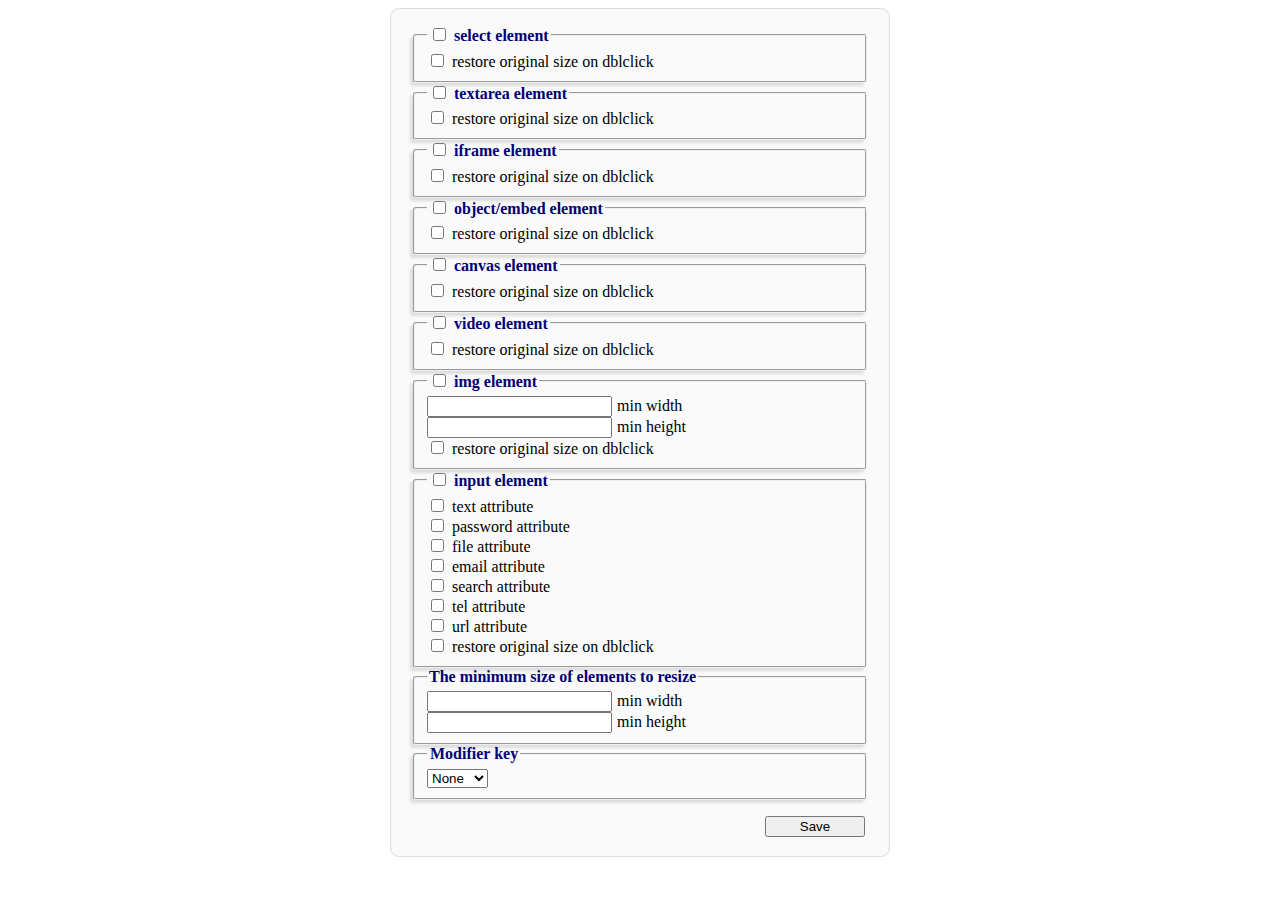
<file: presto/options.html>
<!DOCTYPE html>
<html xmlns="http://www.w3.org/1999/xhtml" xml:lang="en" lang="en">
    <head>
        <meta charset="UTF-8"/>
        <link rel="shortcut icon" href="icon.png" type="image/png" />
        <title>Textarea resizer</title>
        <link rel="stylesheet" type="text/css" href="options.css" />
        <script type="text/javascript" src="options.js"></script>
    </head>
    <body>
        <div class="wrapper"> 
            <form action="#" onsubmit="return saveOptions();">
                <div>
                    <div id="response"></div>
                    <ul>
                        <li>
                            <fieldset>
                                <legend><input type="checkbox" id="select" /> <label for="select">select element</label></legend>
                                <input type="checkbox" id="selectDblclick" /> <label for="selectDblclick">restore original size on dblclick</label><br />
                            </fieldset>
                        </li>
                        <li>
                            <fieldset>
                                <legend><input type="checkbox" id="textarea" /> <label for="textarea">textarea element</label></legend>
                                <input type="checkbox" id="textareaDblclick" /> <label for="textareaDblclick">restore original size on dblclick</label><br />
                            </fieldset>
                        </li>
                        <li>
                            <fieldset>
                                <legend><input type="checkbox" id="iframe" /> <label for="iframe">iframe element</label></legend>
                                <input type="checkbox" id="iframeDblclick" /> <label for="iframeDblclick">restore original size on dblclick</label><br />
                            </fieldset>
                        </li>
                        <li>
                            <fieldset>
                                <legend><input type="checkbox" id="objectEmbed" /> <label for="objectEmbed">object/embed element</label></legend>
                                <input type="checkbox" id="objectEmbedDblclick" /> <label for="objectEmbedDblclick">restore original size on dblclick</label><br />
                            </fieldset>
                        </li>
                        <li>
                            <fieldset>
                                <legend><input type="checkbox" id="canvas" /> <label for="canvas">canvas element</label></legend>
                                <input type="checkbox" id="canvasDblclick" /> <label for="canvasDblclick">restore original size on dblclick</label><br />
                            </fieldset>
                        </li>
                        <li>
                            <fieldset>
                                <legend><input type="checkbox" id="video" /> <label for="video">video element</label></legend>
                                <input type="checkbox" id="videoDblclick" /> <label for="videoDblclick">restore original size on dblclick</label><br />
                            </fieldset>
                        </li>
                        <li>
                            <fieldset>
                                <legend><input type="checkbox" id="img" /> <label for="img">img element</label></legend>
                                <input type="number" id="imgMinWidth" min="0" /> <label for="imgMinWidth">min width</label><br />
                                <input type="number" id="imgMinHeight" min="0" /> <label for="imgMinHeight">min height</label><br />
                                <input type="checkbox" id="imgDblclick" /> <label for="imgDblclick">restore original size on dblclick</label><br />
                            </fieldset>
                        </li>
                        <li>
                            <fieldset>
                                <legend><input type="checkbox" id="input" /> <label for="input">input element</label></legend>
                                <input type="checkbox" id="inputText" /> <label for="inputText">text attribute</label><br />
                                <input type="checkbox" id="inputPassword" /> <label for="inputPassword">password attribute</label><br />
                                <input type="checkbox" id="inputFile" /> <label for="inputFile">file attribute</label><br />
                                <input type="checkbox" id="inputEmail" /> <label for="inputEmail">email attribute</label><br />
                                <input type="checkbox" id="inputSearch" /> <label for="inputSearch">search attribute</label><br />
                                <input type="checkbox" id="inputTel" /> <label for="inputTel">tel attribute</label><br />
                                <input type="checkbox" id="inputUrl" /> <label for="inputUrl">url attribute</label><br />
                                <input type="checkbox" id="inputDblclick" /> <label for="inputDblclick">restore original size on dblclick</label><br />
                            </fieldset>
                        </li>
                        <li>
                            <fieldset>
                                <legend>The minimum size of elements to resize</legend>
                                <input type="number" id="markerMinWidth" min="0" /> <label for="markerMinWidth">min width</label><br />
                                <input type="number" id="markerMinHeight" min="0" /> <label for="markerMinHeight">min height</label><br />
                            </fieldset>
                        </li>
                        <li>
                            <fieldset>
                                <legend><label for="pressModifierKey">Modifier key</label></legend>
                                <select id="pressModifierKey">
                                    <option value="0">None</option>
                                    <option value="1">SHIFT</option>
                                    <option value="2">CTRL</option>
                                    <option value="3">ALT</option>
                                </select><br />
                            </fieldset>
                        </li>
                    </ul>
                    <input type="submit" value="Save" />
                </div>
            </form> 
        </div>
    </body>
</html>
</file>
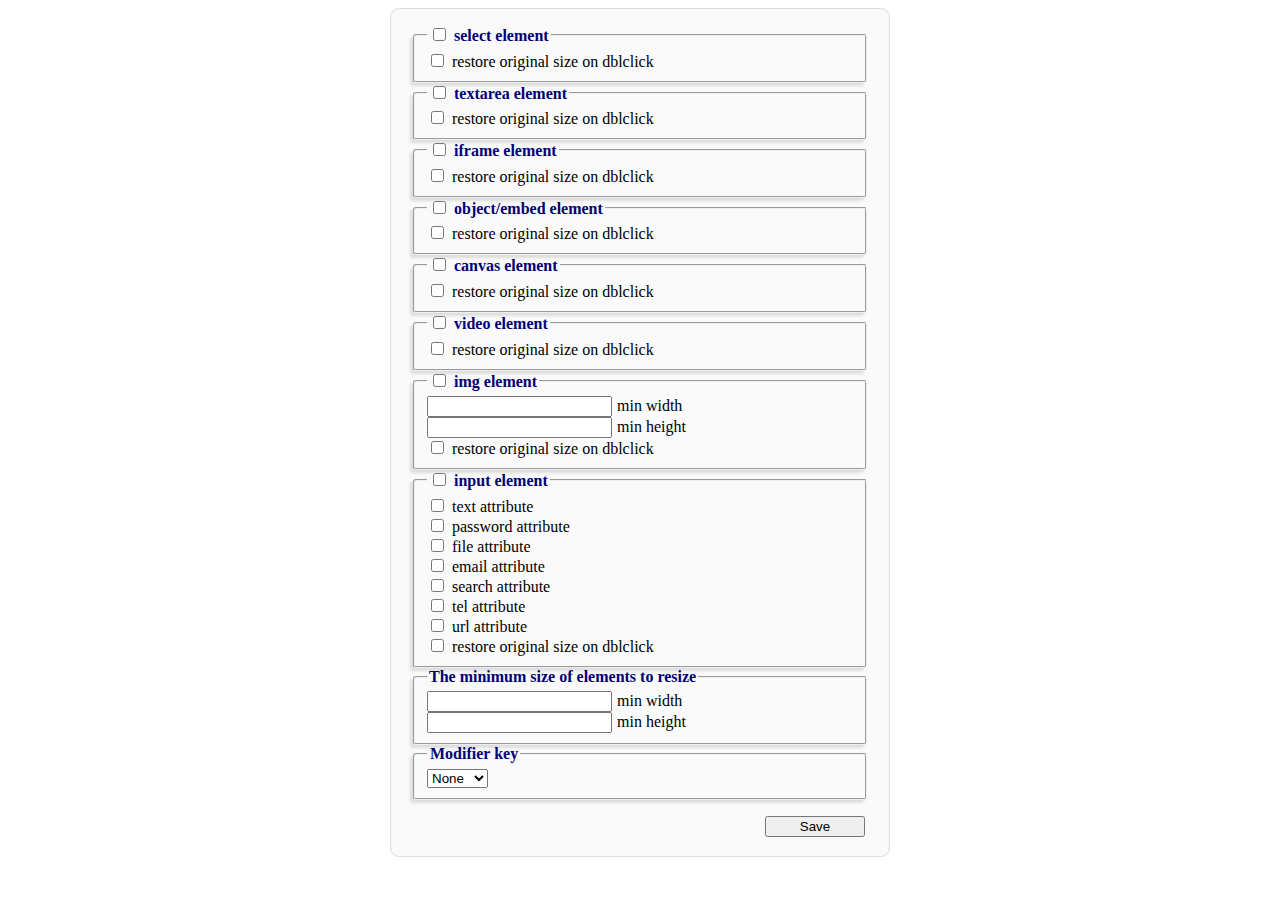
<file: webkit/options.html>
<!DOCTYPE html>
<html lang="en" xmlns="http://www.w3.org/1999/xhtml">
<head>
    <meta charset="UTF-8" />
    <link href="icon.png" rel="shortcut icon" type="image/png" />
    <title>Textarea resizer</title>
    <link href="options.css" rel="stylesheet" type="text/css" />
    <script src="options.js" type="text/javascript"></script>
</head>
<body>
<div class="wrapper">
    <form action="#" id="form">
        <div>
            <div id="response"></div>
            <ul>
                <li>
                    <fieldset>
                        <legend>
                            <input id="select" type="checkbox" />
                            <label for="select">select element</label>
                        </legend>
                        <input id="selectDblclick" type="checkbox" />
                        <label for="selectDblclick">restore original size on dblclick</label><br />
                    </fieldset>
                </li>
                <li>
                    <fieldset>
                        <legend>
                            <input id="textarea" type="checkbox" />
                            <label for="textarea">textarea element</label>
                        </legend>
                        <input id="textareaDblclick" type="checkbox" />
                        <label for="textareaDblclick">restore original size on dblclick</label><br />
                    </fieldset>
                </li>
                <li>
                    <fieldset>
                        <legend>
                            <input id="iframe" type="checkbox" />
                            <label for="iframe">iframe element</label>
                        </legend>
                        <input id="iframeDblclick" type="checkbox" />
                        <label for="iframeDblclick">restore original size on dblclick</label><br />
                    </fieldset>
                </li>
                <li>
                    <fieldset>
                        <legend>
                            <input id="objectEmbed" type="checkbox" />
                            <label for="objectEmbed">object/embed element</label>
                        </legend>
                        <input id="objectEmbedDblclick" type="checkbox" />
                        <label for="objectEmbedDblclick">restore original size on dblclick</label><br />
                    </fieldset>
                </li>
                <li>
                    <fieldset>
                        <legend>
                            <input id="canvas" type="checkbox" />
                            <label for="canvas">canvas element</label>
                        </legend>
                        <input id="canvasDblclick" type="checkbox" />
                        <label for="canvasDblclick">restore original size on dblclick</label><br />
                    </fieldset>
                </li>
                <li>
                    <fieldset>
                        <legend>
                            <input id="video" type="checkbox" />
                            <label for="video">video element</label>
                        </legend>
                        <input id="videoDblclick" type="checkbox" />
                        <label for="videoDblclick">restore original size on dblclick</label><br />
                    </fieldset>
                </li>
                <li>
                    <fieldset>
                        <legend>
                            <input id="img" type="checkbox" />
                            <label for="img">img element</label>
                        </legend>
                        <input id="imgMinWidth" min="0" type="number" />
                        <label for="imgMinWidth">min width</label><br />
                        <input id="imgMinHeight" min="0" type="number" />
                        <label for="imgMinHeight">min height</label><br />
                        <input id="imgDblclick" type="checkbox" />
                        <label for="imgDblclick">restore original size on dblclick</label><br />
                    </fieldset>
                </li>
                <li>
                    <fieldset>
                        <legend>
                            <input id="input" type="checkbox" />
                            <label for="input">input element</label>
                        </legend>
                        <input id="inputText" type="checkbox" />
                        <label for="inputText">text attribute</label><br />
                        <input id="inputPassword" type="checkbox" />
                        <label for="inputPassword">password attribute</label><br />
                        <input id="inputFile" type="checkbox" />
                        <label for="inputFile">file attribute</label><br />
                        <input id="inputEmail" type="checkbox" />
                        <label for="inputEmail">email attribute</label><br />
                        <input id="inputSearch" type="checkbox" />
                        <label for="inputSearch">search attribute</label><br />
                        <input id="inputTel" type="checkbox" />
                        <label for="inputTel">tel attribute</label><br />
                        <input id="inputUrl" type="checkbox" />
                        <label for="inputUrl">url attribute</label><br />
                        <input id="inputDblclick" type="checkbox" />
                        <label for="inputDblclick">restore original size on dblclick</label><br />
                    </fieldset>
                </li>
                <li>
                    <fieldset>
                        <legend>The minimum size of elements to resize</legend>
                        <input id="markerMinWidth" min="0" type="number" />
                        <label for="markerMinWidth">min width</label><br />
                        <input id="markerMinHeight" min="0" type="number" />
                        <label for="markerMinHeight">min height</label><br />
                    </fieldset>
                </li>
                <li>
                    <fieldset>
                        <legend>
                            <label for="pressModifierKey">Modifier key</label>
                        </legend>
                        <select id="pressModifierKey">
                            <option value="0">None</option>
                            <option value="1">SHIFT</option>
                            <option value="2">CTRL</option>
                            <option value="3">ALT</option>
                        </select><br />
                    </fieldset>
                </li>
            </ul>
            <input type="submit" value="Save" />
        </div>
    </form>
</div>
</body>
</html>
</file>
<file: presto/options.css>
body {
    background-color: #ffffff;
}
.wrapper {
    margin: 0 auto;
    width: 500px;
}
.error {
    color: #f00;
    font-weight: bold;
}
.ok {
    color: #0f0;
    font-weight: bold;
}
form {
    background-color: #fafafa;
    border: 1px solid #dddddd;
    border-radius: 9px;
    padding: 0 20px 40px 20px;
}
fieldset {
    border-radius: 3px;
    box-shadow: -3px 3px 3px #dddddd;
}
fieldset:hover {
    box-shadow: -6px 6px 6px #dddddd;
}
label {
    margin-left: 1px;
}
label:hover {
    margin-left: 0;
    border: 1px dotted #000077;
}
legend {
    font-weight: bold;
    color: #000077;
}
input[type="submit"] {
    float: right;
    width: 100px;
    margin-right: 4px;
}
ul {
    padding-left: 0;
    list-style-type: none;
}
</file>
<file: webkit/options.css>
body {
    background-color: #ffffff;
}
.wrapper {
    margin: 0 auto;
    width: 500px;
}
.error {
    color: #f00;
    font-weight: bold;
}
.ok {
    color: #0f0;
    font-weight: bold;
}
form {
    background-color: #fafafa;
    border: 1px solid #dddddd;
    border-radius: 9px;
    padding: 0 20px 40px 20px;
}
fieldset {
    border-radius: 3px;
    box-shadow: -3px 3px 3px #dddddd;
}
fieldset:hover {
    box-shadow: -6px 6px 6px #dddddd;
}
label {
    margin-left: 1px;
}
label:hover {
    margin-left: 0;
    border: 1px dotted #000077;
}
legend {
    font-weight: bold;
    color: #000077;
}
input[type="submit"] {
    float: right;
    width: 100px;
    margin-right: 4px;
}
ul {
    padding-left: 0;
    list-style-type: none;
}
</file>
